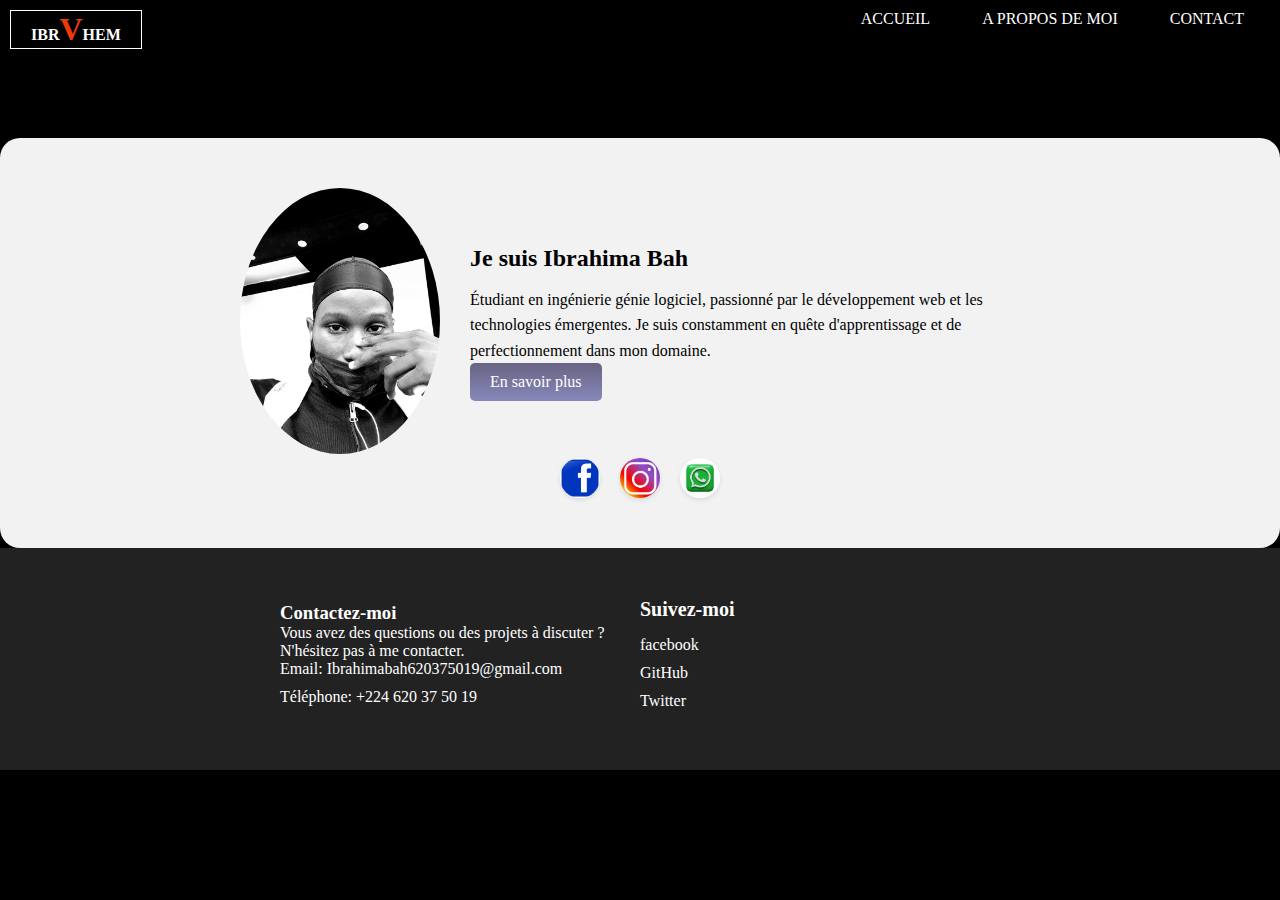
<file: index.html>
<!DOCTYPE html>
<html lang="en">
<head>
    <meta charset="UTF-8">
    <meta name="viewport" content="width=device-width, initial-scale=1.0">
    <link rel="stylesheet" href="style.css">
    <title>Ibrvheem</title>
</head>
<body>
    <header>
        <div class="pricipale">
            <div class="logo">
                <a href="#">IBR<span>V</span>HEM</a>
            </div>
            <nav>
                <ul>
                    <li><a href="index.html">ACCUEIL</a></li>
                    <li><a href="a_propos.html">A PROPOS DE MOI</a></li>
                    <li><a href="contact.html">CONTACT</a></li>
                    
                </ul>
            </nav>
    </header>
    <section id="presentation">
        <div class="container">
            <div class="photo">
                <img src="images/element6.jpg.jpg" alt="">
            </div>
            <div class="info">
                <h2>Je suis Ibrahima Bah</h2>
                <p>Étudiant en ingénierie génie logiciel, passionné par le développement web et les technologies émergentes. Je suis constamment en quête d'apprentissage et de perfectionnement dans mon domaine.</p>
                <a href="a_propos.html">En savoir plus</a>
            </div>
        </div>
        <ul class="icones-reseaux-sociaux">  
            <li>
            <a href="#" target="_blank">
              <img src="images/facebook.jpg" alt="">
            </a>
          </li>
          <li>
            <a href="#" target="_blank">
              <img src="images/instagram.jpg" alt="">
            </a>
          </li>
          <li>
            <a href="#" target="_blank">
              <img src="images/whatsapp.jpg" alt="">
            </a>
          </li>
        </ul>
    </section>
    <footer>
        <div class="container">
            <div class="contactez-moi">
                <h3>Contactez-moi</h3>
                <p>Vous avez des questions ou des projets à discuter ? N'hésitez pas à me contacter.</p>
                <ul>
                    <li>Email: Ibrahimabah620375019@gmail.com</li>
                    <li>Téléphone: +224 620 37 50 19</li>
                </ul>
            </div>
            <div class="liens-pour-me-joindre">
                <h3>Suivez-moi</h3>
                <ul>
                    <li><a href="#">facebook</a></li>
                    <li><a href="#">GitHub</a></li>
                    <li><a href="#">Twitter</a></li>
                </ul>
            </div>
        </div>
    </footer>
</body>
</html>
</file>
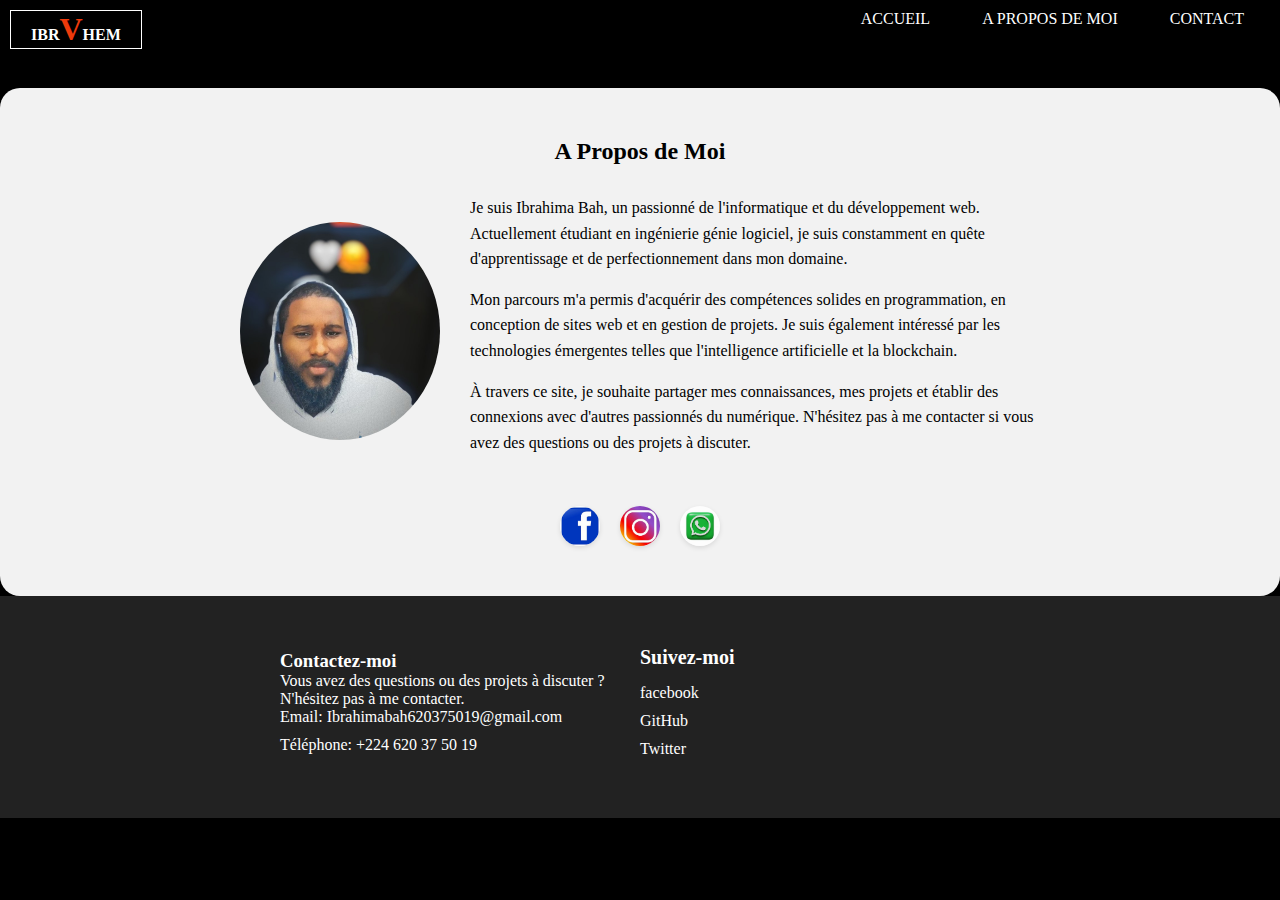
<file: a_propos.html>
<!DOCTYPE html>
<html lang="fr">
<head>
    <meta charset="UTF-8">
    <meta name="viewport" content="width=device-width, initial-scale=1.0">
    <link rel="stylesheet" href="style.css">
    <title>A Propos de Moi</title>
</head>
<body>
    <header>
        <div class="pricipale">
            <div class="logo">
                <a href="#">IBR<span>V</span>HEM</a>
            </div>
            <nav>
                <ul>
                    <li><a href="index.html">ACCUEIL</a></li>
                    <li><a href="a_propos.html">A PROPOS DE MOI</a></li>
                    <li><a href="contact.html">CONTACT</a></li>
                    
                </ul>
            </nav>
    </header>

    <section id="about">
        <h2>A Propos de Moi</h2>
        <div class="container">
            <div class="content">
                <div class="profile">
                    <img src="images/element7.jpg.jpg" alt="Photo de profil">
                </div>
                <div class="description">
                    <p>Je suis Ibrahima Bah, un passionné de l'informatique et du développement web. Actuellement étudiant en ingénierie génie logiciel, je suis constamment en quête d'apprentissage et de perfectionnement dans mon domaine.</p>
                    <p>Mon parcours m'a permis d'acquérir des compétences solides en programmation, en conception de sites web et en gestion de projets. Je suis également intéressé par les technologies émergentes telles que l'intelligence artificielle et la blockchain.</p>
                    <p>À travers ce site, je souhaite partager mes connaissances, mes projets et établir des connexions avec d'autres passionnés du numérique. N'hésitez pas à me contacter si vous avez des questions ou des projets à discuter.</p>
                </div>
            </div>
        </div>
        <br><br>
            <ul class="icones-reseaux-sociaux">  
                <li>
                <a href="#" target="_blank">
                  <img src="images/facebook.jpg" alt="">
                </a>
              </li>
              <li>
                <a href="#" target="_blank">
                  <img src="images/instagram.jpg" alt="">
                </a>
              </li>
              <li>
                <a href="#" target="_blank">
                  <img src="images/whatsapp.jpg" alt="">
                </a>
              </li>
            </ul>
    </section>
    <footer>
        <div class="container">
            <div class="contactez-moi">
                <h3>Contactez-moi</h3>
                <p>Vous avez des questions ou des projets à discuter ? N'hésitez pas à me contacter.</p>
                <ul>
                    <li>Email: Ibrahimabah620375019@gmail.com</li>
                    <li>Téléphone: +224 620 37 50 19</li>
                </ul>
            </div>
            <div class="liens-pour-me-joindre">
                <h3>Suivez-moi</h3>
                <ul>
                    <li><a href="#">facebook</a></li>
                    <li><a href="#">GitHub</a></li>
                    <li><a href="#">Twitter</a></li>
                </ul>
            </div>
        </div>
    </footer>
    

</body>
</html>
</file>
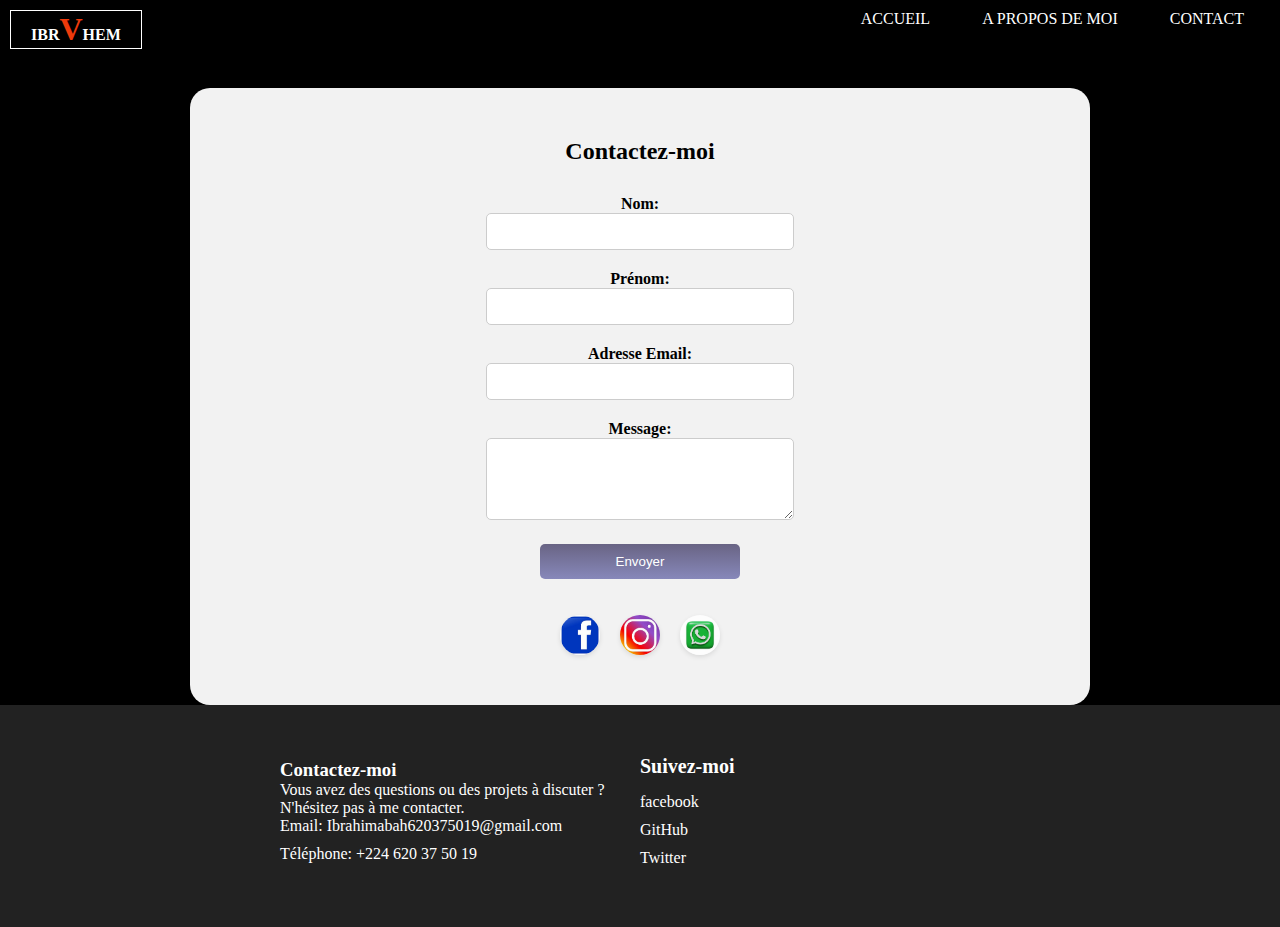
<file: contact.html>
<!DOCTYPE html>
<html lang="fr">
<head>
    <meta charset="UTF-8">
    <meta name="viewport" content="width=device-width, initial-scale=1.0">
    <link rel="stylesheet" href="style.css">
    <title>Contactez-moi</title>
</head>
<body>
    <header>
        <div class="pricipale">
            <div class="logo">
                <a href="#">IBR<span>V</span>HEM</a>
            </div>
            <nav>
                <ul>
                    <li><a href="index.html">ACCUEIL</a></li>
                    <li><a href="a_propos.html">A PROPOS DE MOI</a></li>
                    <li><a href="contact.html">CONTACT</a></li>
                    
                </ul>
            </nav>
    </header>
    <center>
        <section id="contact">
            <h2>Contactez-moi</h2>
            <div class="container">
                <form action="#" method="POST">
                    <div class="form-group">
                        <label for="nom">Nom:</label>
                        <input type="text" id="nom" name="nom" required>
                    </div>
                    <div class="form-group">
                        <label for="prenom">Prénom:</label>
                        <input type="text" id="prenom" name="prenom" required>
                    </div>
                    <div class="form-group">
                        <label for="email">Adresse Email:</label>
                        <input type="email" id="email" name="email" required>
                    </div>
                    <div class="form-group">
                        <label for="message">Message:</label>
                        <textarea id="message" name="message" rows="4" required></textarea>
                    </div>
                    <button type="submit">Envoyer</button>
                </form>
            </div>
            <br><br>
            <ul class="icones-reseaux-sociaux">  
                <li>
                <a href="#" target="_blank">
                  <img src="images/facebook.jpg" alt="">
                </a>
              </li>
              <li>
                <a href="#" target="_blank">
                  <img src="images/instagram.jpg" alt="">
                </a>
              </li>
              <li>
                <a href="#" target="_blank">
                  <img src="images/whatsapp.jpg" alt="">
                </a>
              </li>
            </ul>
        </section>
    </center>
    <footer>
        <div class="container">
            <div class="contactez-moi">
                <h3>Contactez-moi</h3>
                <p>Vous avez des questions ou des projets à discuter ? N'hésitez pas à me contacter.</p>
                <ul>
                    <li>Email: Ibrahimabah620375019@gmail.com</li>
                    <li>Téléphone: +224 620 37 50 19</li>
                </ul>
            </div>
            <div class="liens-pour-me-joindre">
                <h3>Suivez-moi</h3>
                <ul>
                    <li><a href="#">facebook</a></li>
                    <li><a href="#">GitHub</a></li>
                    <li><a href="#">Twitter</a></li>
                </ul>
            </div>
        </div>
    </footer>
    
</body>
</html>
</file>
<file: style.css>
* {
    margin: 0;
    padding: 0;
    box-sizing: border-box;
}

body {
    background-color: black;
    

}

/********************L'entête et mon logo*************************/


header {
    width: 100%;
    z-index: 1000;
    top: 0;
    background-color: black;
    padding: 10px 0; 
}


.logo a {
    color: #fff;
    text-transform: uppercase;
    text-decoration: none;
    font-weight: 900;
    color: #fff;
    padding: 0 20px;
    border: 1px solid #fff;
    position: absolute;
    top: 10px;
    left: 10px;
    text-transform: uppercase;
    text-decoration: none;
    font-weight: 900;
    text-shadow: rgba(0, 0, 0, 0.7);
    }
    .logo span {
    color: rgb(238, 58, 11);
    font-weight: bold;
    font-size: 2rem;
}



header nav ul {
    list-style: none;
    display: flex;
    justify-content: flex-end; 
    margin-right: 20px; 
}

header nav ul li {
    margin-left: 20px; 
}

header nav ul li a {
    text-decoration: none;
    color: #fff;
    padding: 10px 15px;
    text-transform: uppercase;
    border: 1px solid transparent;
    font-weight: 500;
}

header nav ul li a:hover {
    background: linear-gradient(#696484, #8788ba);
    color: #fff;
}

/**************************** Footer**************************/
footer {
    background-color: #222;
    color: #fff;
    padding: 50px 0;
}

.container {
    max-width: 800px;
    margin: 0 auto;
    display: flex;
    justify-content: space-between;
}

.contactez-moi,
.liens-pour-me-joindre {
    flex-basis: 45%;
}

.contactez-moih3,
.liens-pour-me-joindre h3 {
    font-size: 20px;
    margin-bottom: 15px;
}

.contactez-moi ul,
.liens-pour-me-joindre ul {
    list-style: none;
    padding: 0;
}

.contactez-moi ul li,
.liens-pour-me-joindre ul li {
    margin-bottom: 10px;
}

.liens-pour-me-joindre a {
    color: #fff;
    text-decoration: none;
}

.liens-pour-me-joindre a:hover {
    text-decoration: underline;
}



/************************Presentation******************************/

#presentation {
   
    background-color: #f2f2f2;
    padding: 50px 0;
    margin-top: 100px;
    border-radius: 20px;
}

.container {
   
    max-width: 800px;
    margin: 0 auto;
    display: flex;
    align-items: center;
    justify-content: center;
}

.photo {
    margin-right: 30px;
}

.photo img {
    width: 200px;
    border-radius: 50%;
}

.info h2 {
    font-size: 24px;
    margin-bottom: 15px;
}

.info p {
    font-size: 16px;
    line-height: 1.6;
}


.info a {
    display: inline-block;
    background :linear-gradient(#696484, #8788ba);;
    color: white;
    padding: 10px 20px;
    text-align: center;
    text-decoration: none;
    border-radius: 5px;
    transition: background-color 0.3s ease;
}

.info a:hover {
    
    transform: scale(1.1);
    transition: transform 0.3s ease-in-out;
}



/************************** mes logos**********************/

#reseaux-sociaux {
    text-align: center;
    padding: 20px 0;
    background-color: #f2f2f2;
    margin-top: 50px;
  }
  
  .icones-reseaux-sociaux {
    display: flex;
    justify-content: center;
    list-style: none;
    padding: 0;
  }
  
  .icones-reseaux-sociaux li {
    margin: 0 10px;
  }
  
  .icones-reseaux-sociaux li a {
    display: block;
    width: 40px;
    height: 40px;
    overflow: hidden;
    border-radius: 50%;
    box-shadow: 0 2px 5px rgba(0, 0, 0, 0.1);
    transition: transform 0.3s ease-in-out;
  }
  
  .icones-reseaux-sociaux li a:hover {
    transform: scale(1.1);
  }
  
  .icones-reseaux-sociaux li a img {
    width: 100%;
    height: 100%;
   
}

/************************ Ma page contactez moi ************************/


#contact {
    margin-top: 50px;
    background-color: #f2f2f2;
    padding: 50px 0;
    border-radius: 20px;
    width: 900px;
}

#contact .container {
    max-width: 800px;
    margin: 0 auto;
}

#contact h2 {
    font-size: 24px;
    text-align: center;
    margin-bottom: 30px;
}

#contact form {
    display: flex;
    flex-direction: column;
}

#contact .form-group {
    margin-bottom: 20px;
}

#contact .form-group label {
    font-weight: bold;
}

#contact .form-group input,
#contact .form-group textarea {
    width: 100%;
    padding: 10px;
    border: 1px solid #ccc;
    border-radius: 5px;
    box-sizing: border-box;
}

#contact button {
    width: 200px;
    margin: 0 auto;
    padding: 10px 20px;
    background: linear-gradient(#696484, #8788ba);
    color: white;
    border: none;
    border-radius: 5px;
    cursor: pointer;
    transition: background-color 0.3s ease;
    transition: transform 0.3s ease-in-out;
}

#contact button:hover {
    background: linear-gradient(#8788ba, #696484);
    transform: scale(1.1);
}



/************************Ma page a propos **************************/


/* Stylisation de la section À Propos */
#about {
    background-color: #f2f2f2;
    padding: 50px 0;
    border-radius: 20px;
    margin-top: 50px;
}

#about .container {
    max-width: 800px;
    margin: 0 auto;
}

#about h2 {
    font-size: 24px;
    text-align: center;
    margin-bottom: 30px;
}

#about .content {
    display: flex;
    justify-content: center;
    align-items: center;
}

#about .profile {
    margin-right: 30px;
}

#about .profile img {
    width: 200px;
    border-radius: 50%;
}

#about .description {
    flex: 1;
}

#about .description p {
    font-size: 16px;
    line-height: 1.6;
    margin-bottom: 15px;
}
</file>
